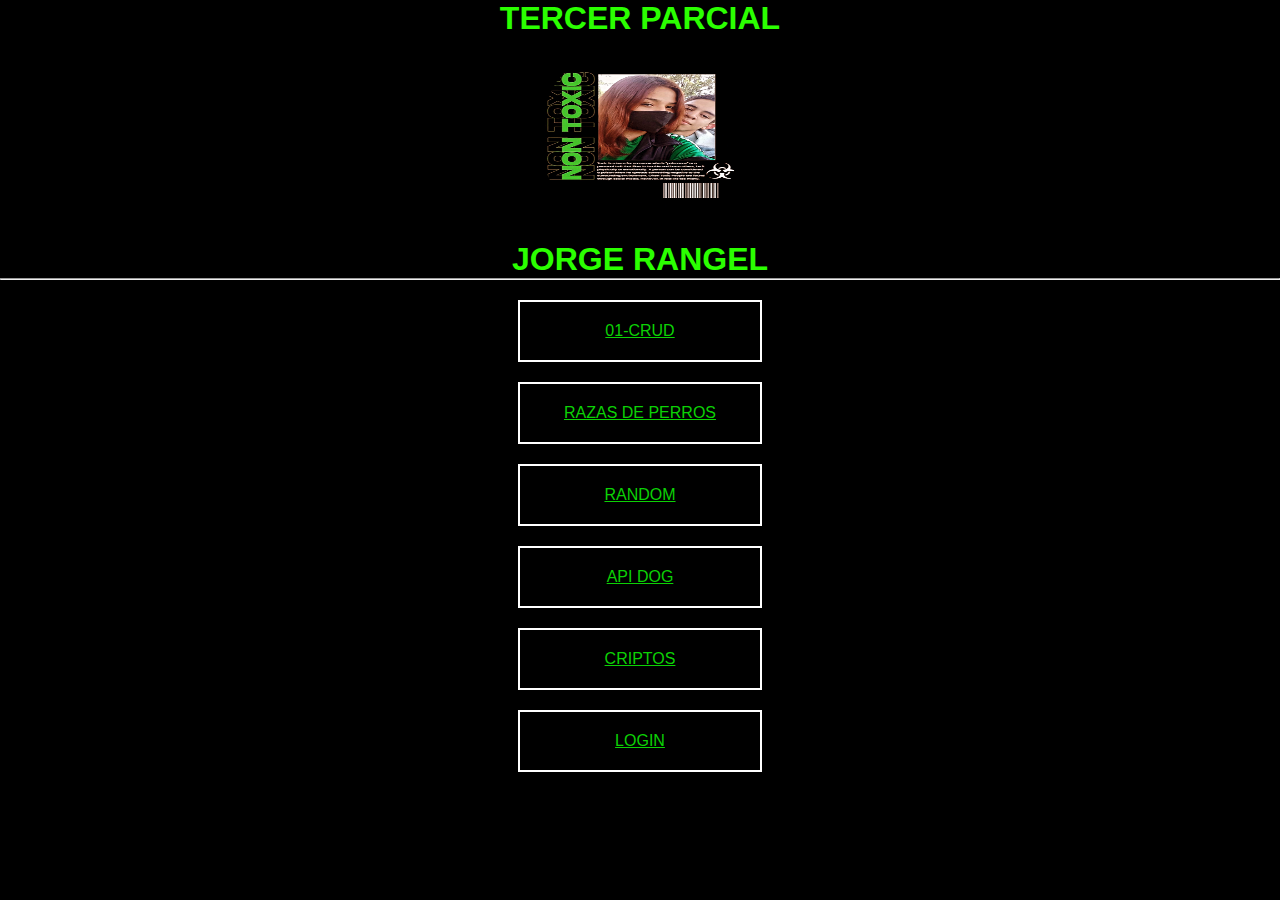
<file: index.html>
<!DOCTYPE html>
<html lang="en">
<head>
    <meta charset="UTF-8">
    <meta http-equiv="X-UA-Compatible" content="IE=edge">
    <meta name="viewport" content="width=device-width, initial-scale=1.0">
    <title>PRACTICAS TERCER PARCIAL</title>
    <link href="https://fonts.googleapis.com/css2?family=Nabla&display=swap" rel="stylesheet">
    <link rel="stylesheet" href="index.css">
</head>
<body>
    <header>
        <h1 style="color: rgb(43, 255, 0) ;">TERCER PARCIAL</h1>
        <img src="img/bella.jpeg" >
        <h1 style="color: rgb(43, 255, 0) ;">JORGE RANGEL</h1>
    </header><hr>
    <ul>
        <li><a href="01-crud/index.html">01-CRUD</a></li>
        <li><a href="razas/index.html">RAZAS DE PERROS</a></li>
        <li><a href="random/index.html">RANDOM</a></li>
        <li><a href="DOG-API/index.html">API DOG</a></li>
        <li><a href="criptomoneda/index.html">CRIPTOS</a></li>
        <li><a href="06-login/index.html">LOGIN</a></li>
    </ul>
</body>
</html>
</file>
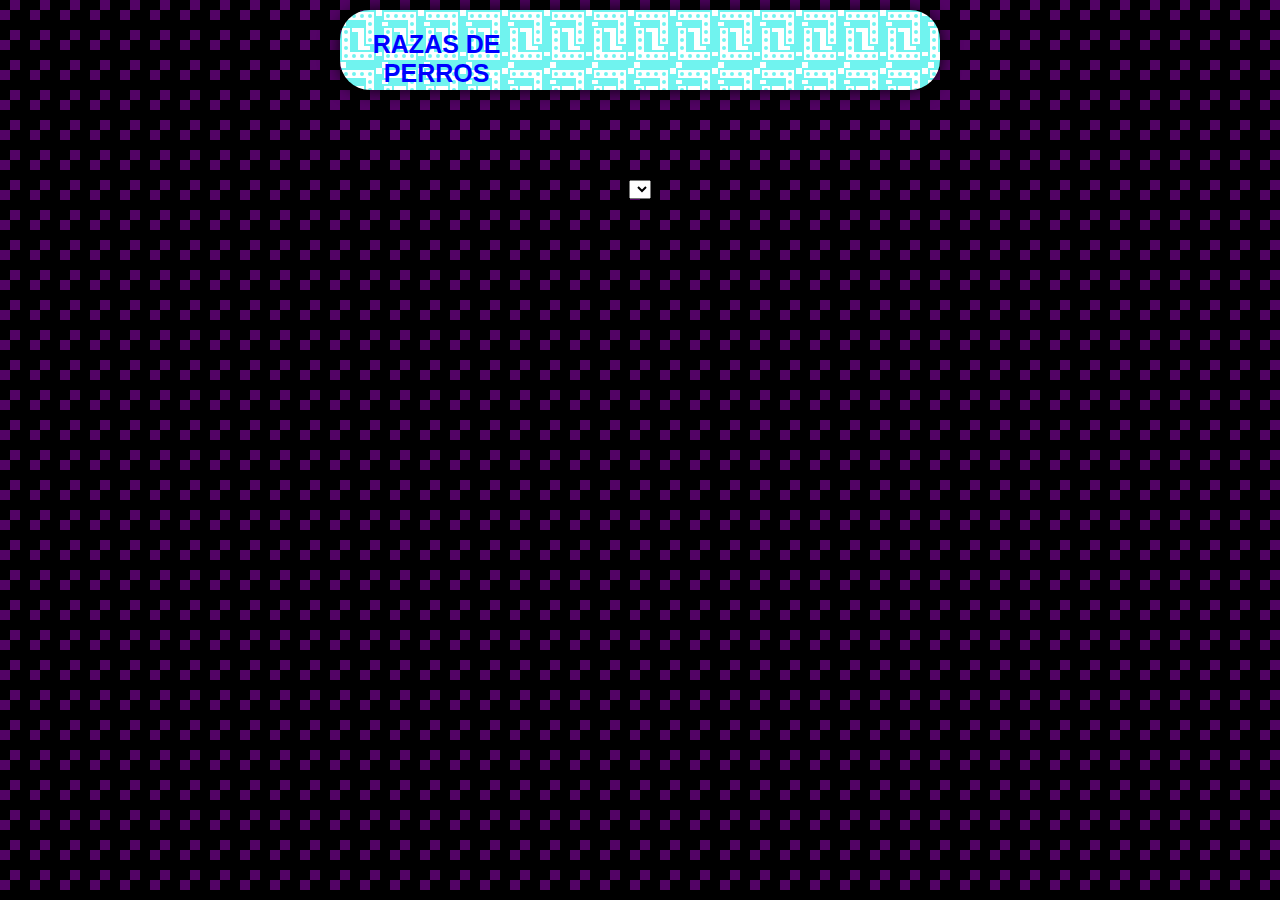
<file: dog_Api/index.html>
<!DOCTYPE html>
<html lang="en">
<head>
    <meta charset="UTF-8">
    <meta http-equiv="X-UA-Compatible" content="IE=edge">
    <meta name="viewport" content="width=device-width, initial-scale=1.0">
    <title>raza de perros</title>
    <link rel="stylesheet" href="style.css">
</head>
<body onload="cargarRazas()">
    <center>
        <div class="card"> <h1><center>RAZAS DE PERROS</center></h1></div>
    
        <select name="" id="razas" onchange="changePerritos(this.value)">

        </select>
        <div id="perritos">

        </div>
    </center>
    <script src="app.js"></script>
</body>
</html>
</file>
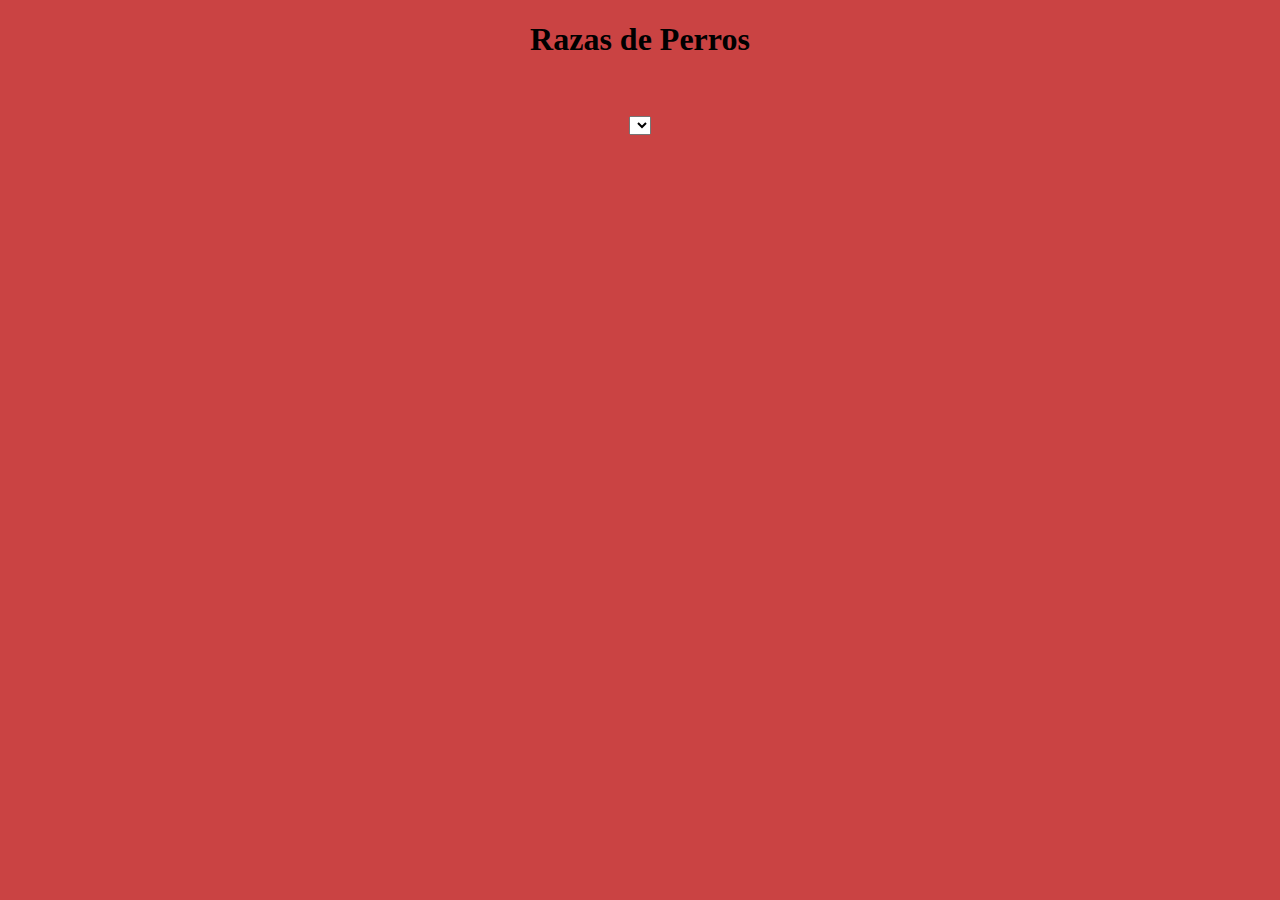
<file: random/index.html>
<!DOCTYPE html>
<html lang="en">
<head>
    <meta charset="UTF-8">
    <meta http-equiv="X-UA-Compatible" content="IE=edge">
    <meta name="viewport" content="width=device-width, initial-scale=1.0">
    <link rel="preconnect" href="https://fonts.googleapis.com">
<link rel="preconnect" href="https://fonts.gstatic.com" crossorigin>
<link href="https://fonts.googleapis.com/css2?family=Barlow&display=swap" rel="stylesheet">
<link rel="stylesheet" href="https://cdn.jsdelivr.net/npm/bootstrap-icons@1.9.1/font/bootstrap-icons.css">
<link rel="stylesheet" href="style.css">
    <title>Razas de Perros</title>
</head>
<body onload="cargarRazas()">
    <center>
        <h1> Razas de Perros </h1> <br> <br>
        <select name="razas" id="razas" onchange="changePerritos(this.value)"></select>  <br> <br> <br> <br>
        <div id="perritos"></div>
    </center>
<script src="app.js"></script>

    

    </body>
</html>
</file>
<file: index.css>
*{
    margin:0 ;
    padding: 0;

}
body{
    background:black ;
    color: orangered;
    text-align: center;
    font-family: 'Oswald', sans-serif;
}
img{
    width: 200px;
    height: 200px;
    border-radius: 100%;
}
ul{
    list-style: none;
}
a{
    color: rgb(12, 209, 5);
    display: block;
    width: 200px;
    padding: 20px;
    margin: 20px auto;
    border: 2px solid #fff
}
a:hover{
    box-shadow: 0 0 20px rgb(7, 100, 4);
    transform: scale(1.1);
}
</file>
<file: dog_Api/style.css>
*{
    margin: 0;
    padding: 0;
    box-sizing: border-box;
}
body{
    text-align: center;
    margin: 30px;
    background-color: #000000;
    background-image: url("data:image/svg+xml,%3Csvg width='30' height='30' viewBox='0 0 30 30' xmlns='http://www.w3.org/2000/svg'%3E%3Cpath d='M0 10h10v10H0V10zM10 0h10v10H10V0z' fill='%23d008ff' fill-opacity='0.4' fill-rule='evenodd'/%3E%3C/svg%3E");

}
div{
    display: grid;
    grid-template-columns: repeat(3,1fr);
    grid-template-rows:auto;
    gap: 20px  10px;
}
nav{
    color: greenyellow;
}
h1{
    color: blue;
    font-size: 25px;
    font-family: 'Oswald', sans-serif;
    position: relative;
top: 20px;
}
.card{
    width: 600px;
    height: 80px;
    background: #fff;
    border-radius: 30px;
box-shadow: 0 0 20px black;
margin:50px auto ;
position: relative;
top: -40px;
background-image: url("data:image/svg+xml,%3Csvg xmlns='http://www.w3.org/2000/svg' width='42' height='58' viewBox='0 0 42 58'%3E%3Cg fill='%2309eae3' fill-opacity='0.58'%3E%3Cpath fill-rule='evenodd' d='M12 18h12v18h6v4H18V22h-6v-4zm-6-2v-4H0V0h36v6h6v36h-6v4h6v12H6v-6H0V16h6zM34 2H2v8h24v24h8V2zM6 8a2 2 0 1 0 0-4 2 2 0 0 0 0 4zm8 0a2 2 0 1 0 0-4 2 2 0 0 0 0 4zm8 0a2 2 0 1 0 0-4 2 2 0 0 0 0 4zm8 0a2 2 0 1 0 0-4 2 2 0 0 0 0 4zm0 8a2 2 0 1 0 0-4 2 2 0 0 0 0 4zm0 8a2 2 0 1 0 0-4 2 2 0 0 0 0 4zm0 8a2 2 0 1 0 0-4 2 2 0 0 0 0 4zM2 50h32v-8H10V18H2v32zm28-6a2 2 0 1 0 0 4 2 2 0 0 0 0-4zm-8 0a2 2 0 1 0 0 4 2 2 0 0 0 0-4zm-8 0a2 2 0 1 0 0 4 2 2 0 0 0 0-4zm-8 0a2 2 0 1 0 0 4 2 2 0 0 0 0-4zm0-8a2 2 0 1 0 0 4 2 2 0 0 0 0-4zm0-8a2 2 0 1 0 0 4 2 2 0 0 0 0-4zm0-8a2 2 0 1 0 0 4 2 2 0 0 0 0-4z'/%3E%3C/g%3E%3C/svg%3E");

}
</file>
<file: random/style.css>
body{
    background-color: rgb(202, 67, 67);
}
</file>
